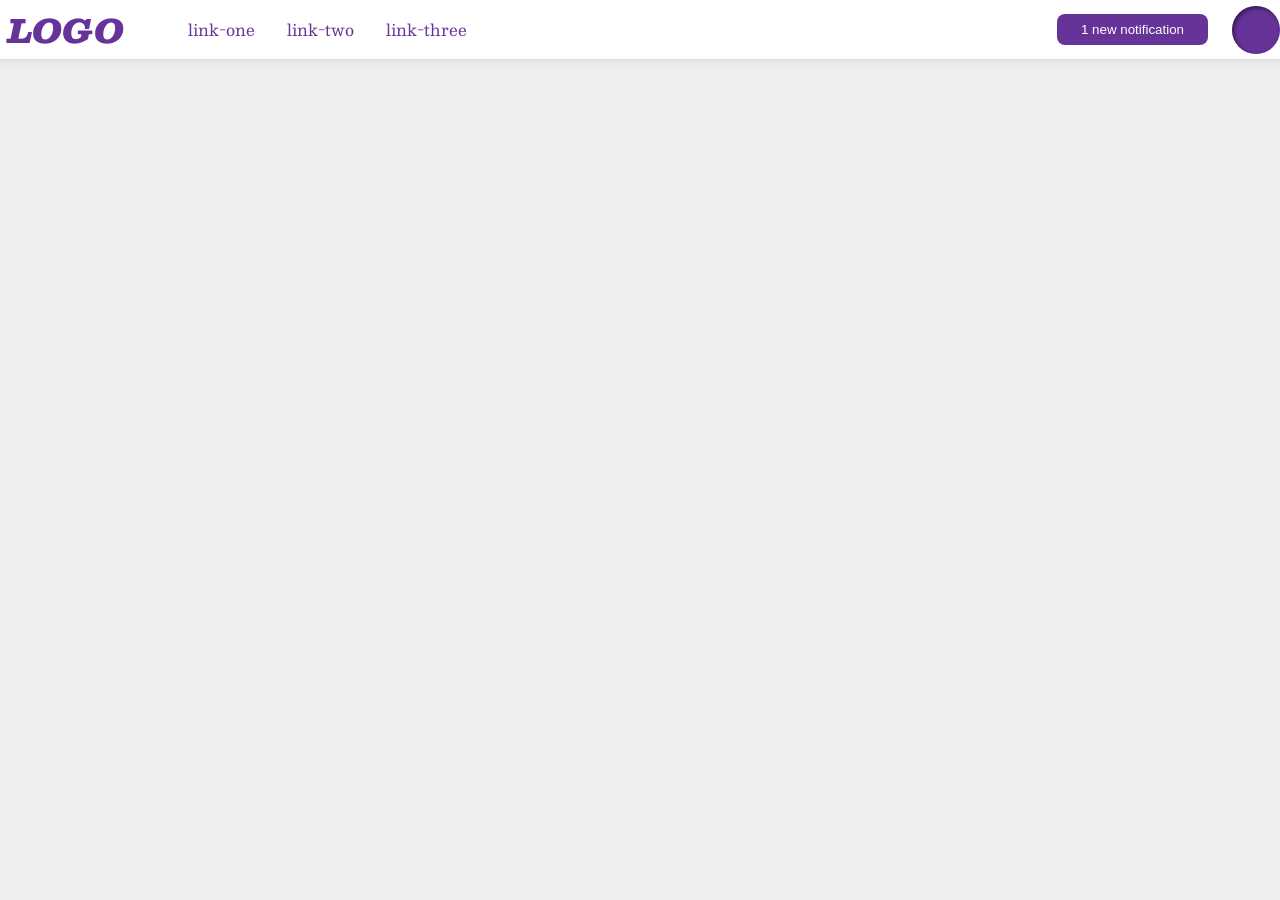
<file: foundations/flex/03-flex-header-2/index.html>
<!DOCTYPE html>
<html lang="en">
  <head>
    <meta charset="UTF-8">
    <meta http-equiv="X-UA-Compatible" content="IE=edge">
    <meta name="viewport" content="width=device-width, initial-scale=1.0">
    <title>Flex Header 2</title>
    <link rel="stylesheet" href="style.css">
  </head>
  <body>
    <div class="header">
      <div class="left-elements">
        <div class="logo">
          LOGO
        </div>
        <ul class="links">
          <li><a href="https://google.com">link-one</a></li>
          <li><a href="https://google.com">link-two</a></li>
          <li><a href="https://google.com">link-three</a></li>
        </ul>
      </div>
  
      <div class="right-elements">
      <button class="notifications">
        1 new notification
      </button>
      <div class="profile-image"></div>
      </div>
    </div>
  </body>
</html>
</file>
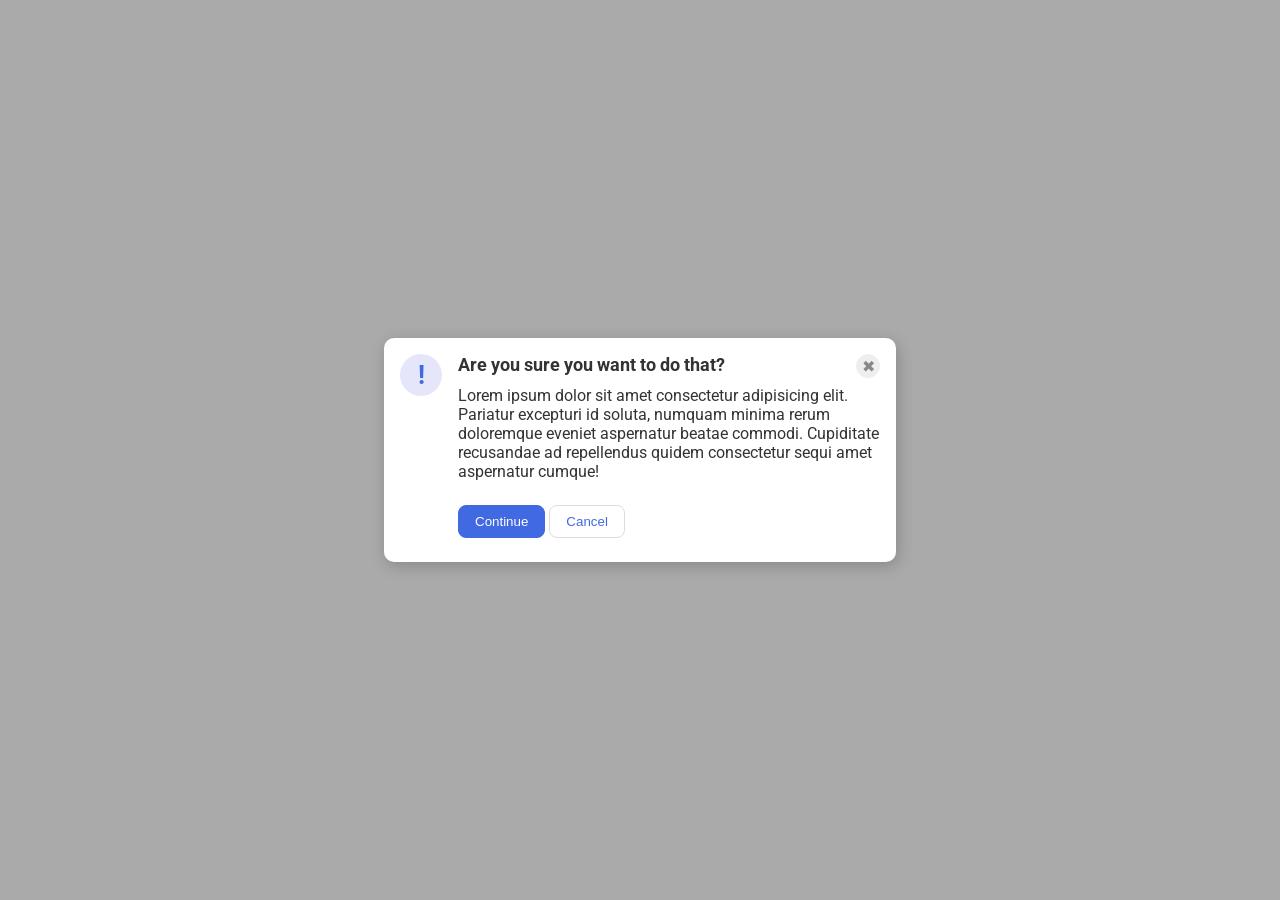
<file: foundations/flex/05-flex-modal/index.html>
<!DOCTYPE html>
<html lang="en">
  <head>
    <meta charset="UTF-8">
    <meta http-equiv="X-UA-Compatible" content="IE=edge">
    <meta name="viewport" content="width=device-width, initial-scale=1.0">
    <link rel="stylesheet" href="style.css">
    <title>Modal</title>
  </head>
  <body>
    <div class="modal">
      <div class="icon">!</div>
      <!-- additional container used here -->
      <div class="container">
        <!-- header div was moved to encompass the close button as well -->
        <div class="header">Are you sure you want to do that?
          <button class="close-button">✖</button>
        </div>
        <div class="text">Lorem ipsum dolor sit amet consectetur adipisicing elit. Pariatur excepturi id soluta, numquam minima rerum doloremque eveniet aspernatur beatae commodi. Cupiditate recusandae ad repellendus quidem consectetur sequi amet aspernatur cumque!</div>
        <button class="continue">Continue</button>
        <button class="cancel">Cancel</button>
      </div>
    </div>
  </body>
</html>
</file>
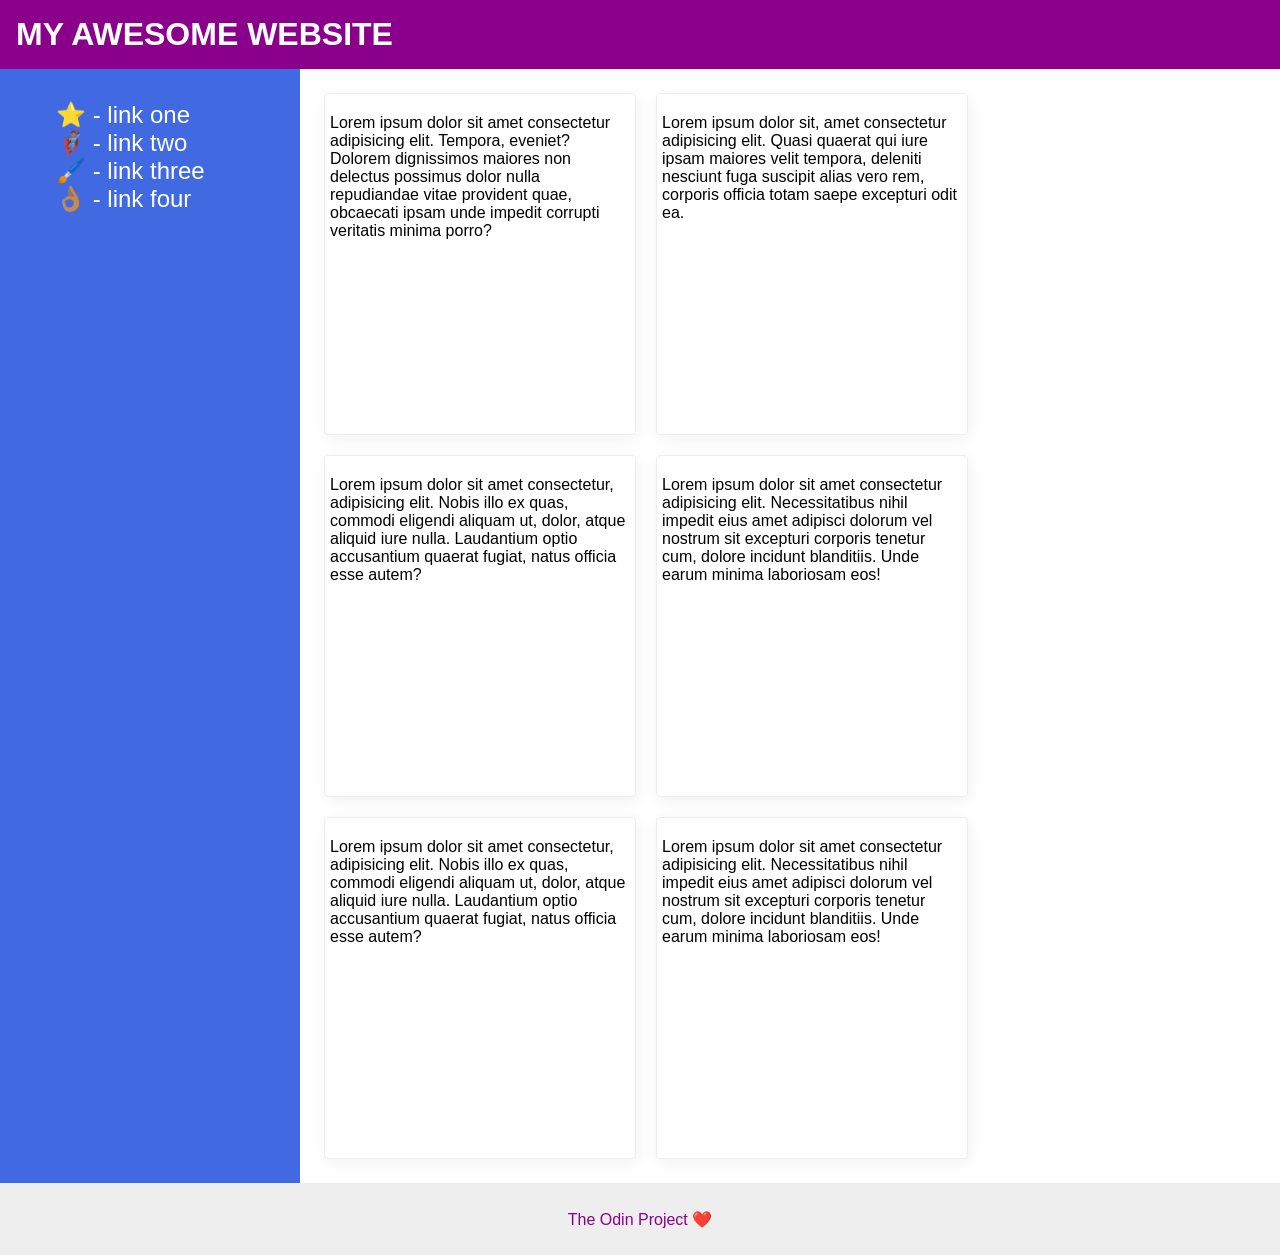
<file: foundations/flex/07-flex-layout-2/index.html>
<!DOCTYPE html>
<html lang="en">
  <head>
    <meta charset="UTF-8">
    <meta http-equiv="X-UA-Compatible" content="IE=edge">
    <meta name="viewport" content="width=device-width, initial-scale=1.0">
    <title>The Holy Grail</title>
    <link rel="stylesheet" href="style.css">
  </head>
  <body>
    <div class="header">
      MY AWESOME WEBSITE
    </div> 
    <div class="content">
      <div class="sidebar">
        <ul>
          <li><a href="#">⭐ - link one</a></li>
          <li><a href="#">🦸🏽‍♂️ - link two</a></li>
          <li><a href="#">🖌️ - link three</a></li>
          <li><a href="#">👌🏽 - link four</a></li>
        </ul>
      </div>
      <div class="card-deck">
        <div class="card">Lorem ipsum dolor sit amet consectetur adipisicing elit. Tempora, eveniet? Dolorem dignissimos maiores non delectus possimus dolor nulla repudiandae vitae provident quae, obcaecati ipsam unde impedit corrupti veritatis minima porro?</div>
        <div class="card">Lorem ipsum dolor sit, amet consectetur adipisicing elit. Quasi quaerat qui iure ipsam maiores velit tempora, deleniti nesciunt fuga suscipit alias vero rem, corporis officia totam saepe excepturi odit ea.</div>
        <div class="card">Lorem ipsum dolor sit amet consectetur, adipisicing elit. Nobis illo ex quas, commodi eligendi aliquam ut, dolor, atque aliquid iure nulla. Laudantium optio accusantium quaerat fugiat, natus officia esse autem?</div>
        <div class="card">Lorem ipsum dolor sit amet consectetur adipisicing elit. Necessitatibus nihil impedit eius amet adipisci dolorum vel nostrum sit excepturi corporis tenetur cum, dolore incidunt blanditiis. Unde earum minima laboriosam eos!</div>
        <div class="card">Lorem ipsum dolor sit amet consectetur, adipisicing elit. Nobis illo ex quas, commodi eligendi aliquam ut, dolor, atque aliquid iure nulla. Laudantium optio accusantium quaerat fugiat, natus officia esse autem?</div>
        <div class="card">Lorem ipsum dolor sit amet consectetur adipisicing elit. Necessitatibus nihil impedit eius amet adipisci dolorum vel nostrum sit excepturi corporis tenetur cum, dolore incidunt blanditiis. Unde earum minima laboriosam eos!</div>
      </div>
    </div>
    <div class="footer">
      The Odin Project ❤️
    </div>
  </body>
</html>
</file>
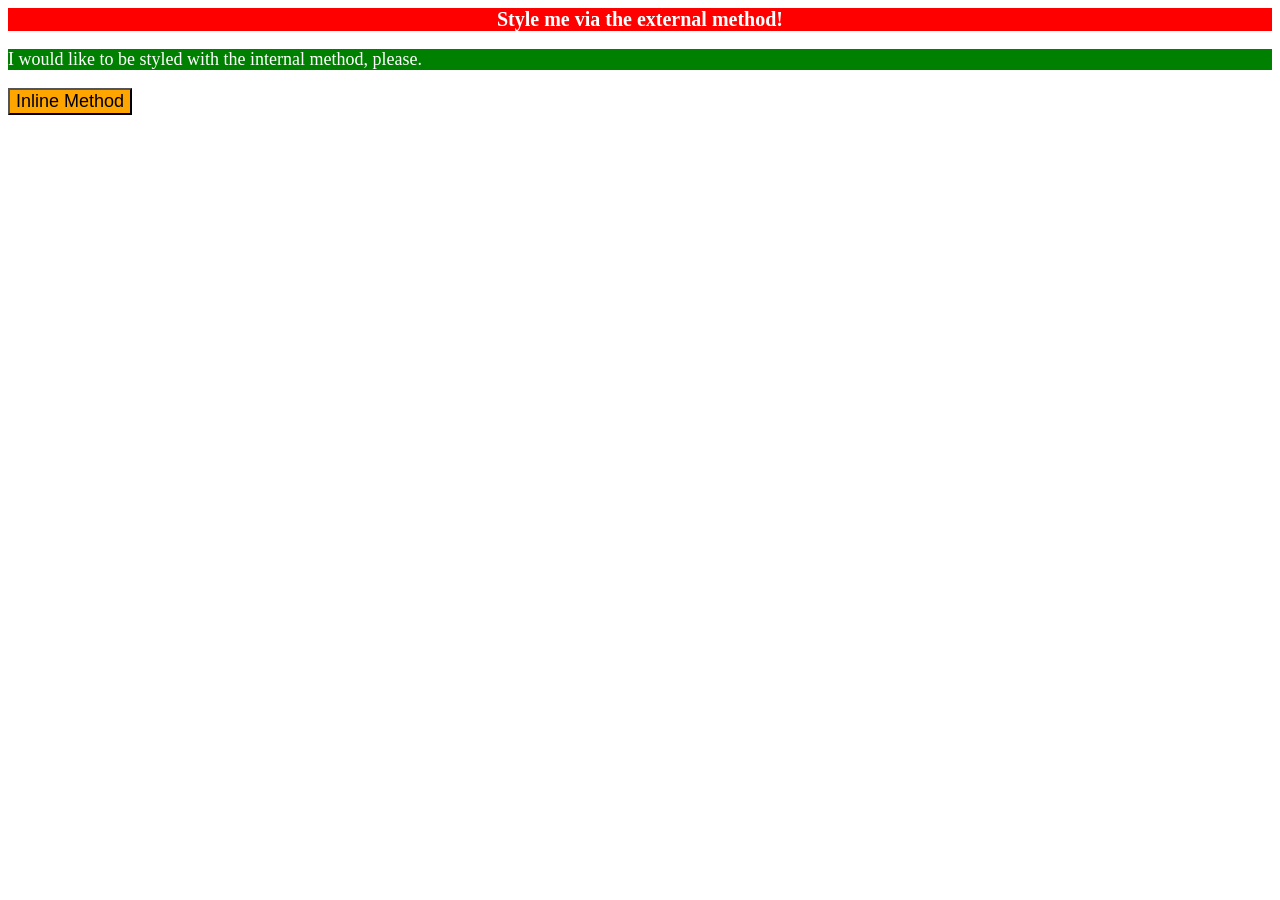
<file: foundations/intro-to-css/01-css-methods/index.html>
<!DOCTYPE html>
<html lang="en">
  <head>
    <meta charset="UTF-8">
    <meta http-equiv="X-UA-Compatible" content="IE=edge">
    <meta name="viewport" content="width=device-width, initial-scale=1.0">
    <link rel="stylesheet" href="style.css">
    <style>
      p {
        background-color: green;
        color: white;
        font-size: 18px;
      }
    </style>
    <title>Methods for Adding CSS</title>
  </head>
  <body>
    <div>Style me via the external method!</div>
    <p>I would like to be styled with the internal method, please.</p>
    <button style="background-color: orange; font-size: 18px ">Inline Method</button>
  </body>
</html>
</file>
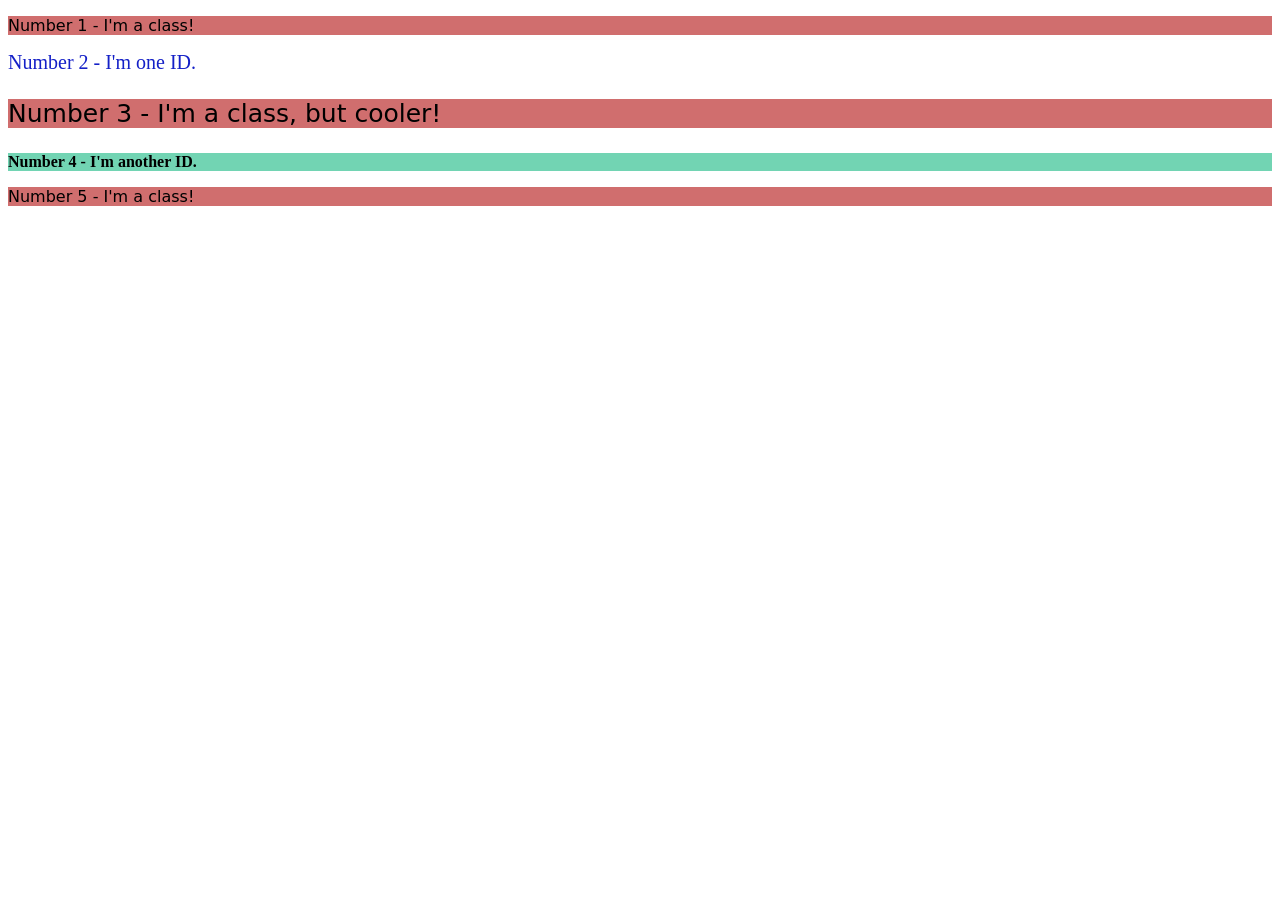
<file: foundations/intro-to-css/02-class-id-selectors/index.html>
<!DOCTYPE html>
<html lang="en">
  <head>
    <meta charset="UTF-8">
    <meta http-equiv="X-UA-Compatible" content="IE=edge">
    <meta name="viewport" content="width=device-width, initial-scale=1.0">
    <title>Class and ID Selectors</title>
    <link rel="stylesheet" href="style.css">
  </head>
  <body>
    <p class="subsection normal">Number 1 - I'm a class!</p>
    <div id="oneID">Number 2 - I'm one ID.</div>
    <p class="subsection big">Number 3 - I'm a class, but cooler!</p>
    <div id="otherID">Number 4 - I'm another ID.</div>
    <p class="subsection normal">Number 5 - I'm a class!</p>
  </body>
</html>
</file>
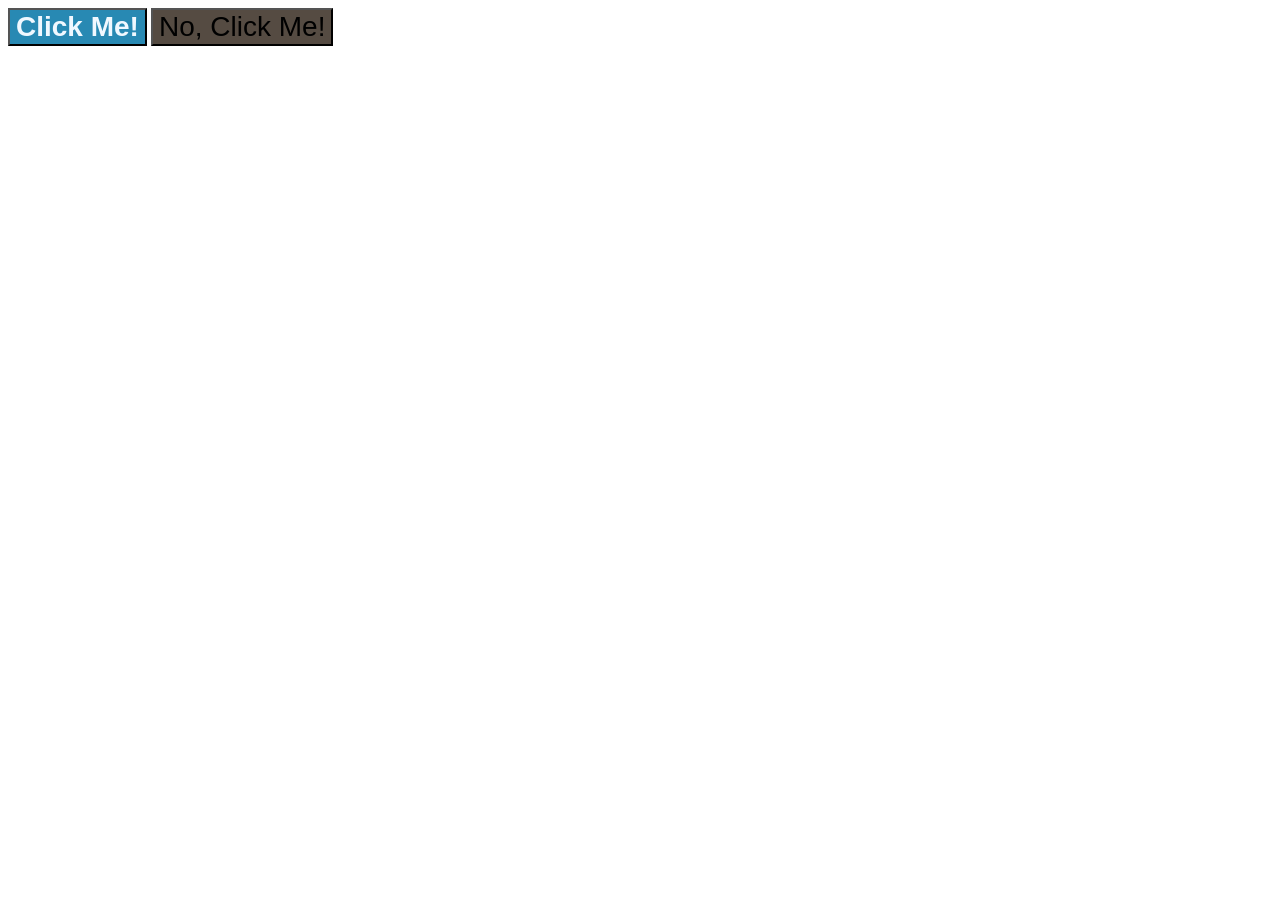
<file: foundations/intro-to-css/03-grouping-selectors/index.html>
<!DOCTYPE html>
<html lang="en">
  <head>
    <meta charset="UTF-8">
    <meta http-equiv="X-UA-Compatible" content="IE=edge">
    <meta name="viewport" content="width=device-width, initial-scale=1.0">
    <title>Grouping Selectors</title>
    <link rel="stylesheet" href="style.css">
  </head>
  <body>
    <button class="me">Click Me!</button>
    <button class="notMe">No, Click Me!</button>
  </body>
</html>
</file>
<file: foundations/flex/03-flex-header-2/style.css>
/* this is some magical font-importing.  
you'll learn about it later. */
@import url('https://fonts.googleapis.com/css2?family=Besley:ital,wght@0,400;1,900&display=swap');

body {
  margin: 0;
  background: #eee;
  font-family: Besley, serif;

}

.header {
  background: white;
  border-bottom: 1px solid #ddd;
  box-shadow: 0 0 8px rgba(0,0,0,.1);
  display: flex;
  justify-content: space-between;
}

.profile-image {
  background: rebeccapurple;
  box-shadow: inset 2px 2px 4px rgba(0,0,0,.5);
  border-radius: 50%;
  width: 48px;
  height: 48px;
}

.logo {
  color: rebeccapurple;
  font-size: 32px;
  font-weight: 900;
  font-style: italic;
  margin-left: 8px;
}

.left-elements, .right-elements {
  display: flex;
  gap: 16px;
  align-items: center;
}

.links {
    display: flex;


}

button {
  border: none;
  border-radius: 8px;
  background: rebeccapurple;
  color: white;
  padding: 8px 24px;
  margin-right: 8px;
}

a {
  /* this removes the line under our links */
  text-decoration: none;
  color: rebeccapurple;
  padding: 8px;
  
  
}

ul {
  list-style-type: none;
  display: flex;
  gap: 16px;
}
</file>
<file: foundations/flex/05-flex-modal/style.css>
@import url('https://fonts.googleapis.com/css2?family=Roboto:wght@400;700&display=swap');

html, body {
  height: 100%;
}

body {
  font-family: Roboto, sans-serif;
  margin: 0;
  background: #aaa;
  color: #333;
  /* I'll give you this one for free lol */
  display: flex;
  align-items: center;
  justify-content: center;
}

.modal {
  background: white;
  width: 480px;
  border-radius: 10px;
  box-shadow: 2px 4px 16px rgba(0,0,0,.2);
  display: flex;
  padding: 16px;
  gap: 16px;
  
}
.header{
  display: flex;
  justify-content: space-between;
  margin-bottom: 8px;
  font-weight: 700;
  font-size: 18px;
  align-self:flex-start;
}


.icon {
  color: royalblue;
  font-size: 26px;
  font-weight: 700;
  background: lavender;
  width: 42px;
  height: 42px;
  border-radius: 50%;
  display: flex;
  align-items: center;
  justify-content: center;
  flex-shrink: 0
}

.close-button {
  background: #eee;
  border-radius: 50%;
  color: #888;
  font-weight: 400;
  margin: 0;
  font-size: 16px;
  height: 24px;
  width: 24px;
  display: flex;
  align-items: center;
  justify-content: center;
  border: 1px solid #eee;
  padding: 0
}

.text {
  margin-bottom: 16px;
}

button {
  cursor: pointer;
  padding: 8px 16px;
  border-radius: 8px;
  margin: 8px 0;
}

button.continue {
  background: royalblue;
  border: 1px solid royalblue;
  color: white;
}

button.cancel {
  background: white;
  border: 1px solid #ddd;
  color: royalblue;
}
</file>
<file: foundations/flex/07-flex-layout-2/style.css>
body {
  font-family: -apple-system, BlinkMacSystemFont, 'Segoe UI', Roboto, Oxygen, Ubuntu, Cantarell, 'Open Sans', 'Helvetica Neue', sans-serif;
  margin: 0;
  min-height: 100vh;
  display: flex;
  flex-direction: column;
}

.header {
  /* height: 72px; */
  background: darkmagenta;
  color: white;
  padding: 16px;
  font-size: 32px;
  font-weight: 900;
  align-content: center;
}

.footer {
  height: 72px;
  background: #eee;
  color: darkmagenta;
  align-content: center;
  text-align: center;
}
.content {
  display: flex;

}

.sidebar {
  background: royalblue;
  box-sizing: border-box;
  flex: 1 0 300px;
  padding: 16px;
}

.card-deck {
  display: flex;
  flex-wrap: wrap;
  gap: 20px;
  padding: 24px;
}

.card {
  border: 1px solid #eee;
  box-shadow: 2px 4px 16px rgba(0,0,0,.06);
  border-radius: 4px;
  padding: 20px 5px;
  width: 300px;
  height: 300px;
}

li {
  list-style-type: none;
}
a {
  text-decoration: none;
  color: rgb(255, 255, 255);
  font-size: 24px;
}
</file>
<file: foundations/intro-to-css/01-css-methods/style.css>
div {color: white;
    background-color: red;
    font-size: 20px;
    font-weight: bold;
    text-align:center}
</file>
<file: foundations/intro-to-css/02-class-id-selectors/style.css>
/* Add CSS Styling */
.subsection {background-color: rgb(208, 110, 110);
            font-family: Verdana, "DejaVu Sans", sans-serif;}
.big {font-size: 25px;}

#oneID {color: rgb(20, 32, 199);
        font-size: 20px;}
#otherID {background-color: rgb(114, 212, 179);
        font-weight: 900;}
</file>
<file: foundations/intro-to-css/03-grouping-selectors/style.css>
/* Add CSS Styling */
.me, .notMe {font-family: Helvetica, 'Times New Roman', sans-serif;
font-size: 28px;}

.me {color: aliceblue;
    background-color: rgb(40, 137, 179);
    font-weight: 600;}

.notMe {background-color: rgb(85, 75, 66);}
</file>
